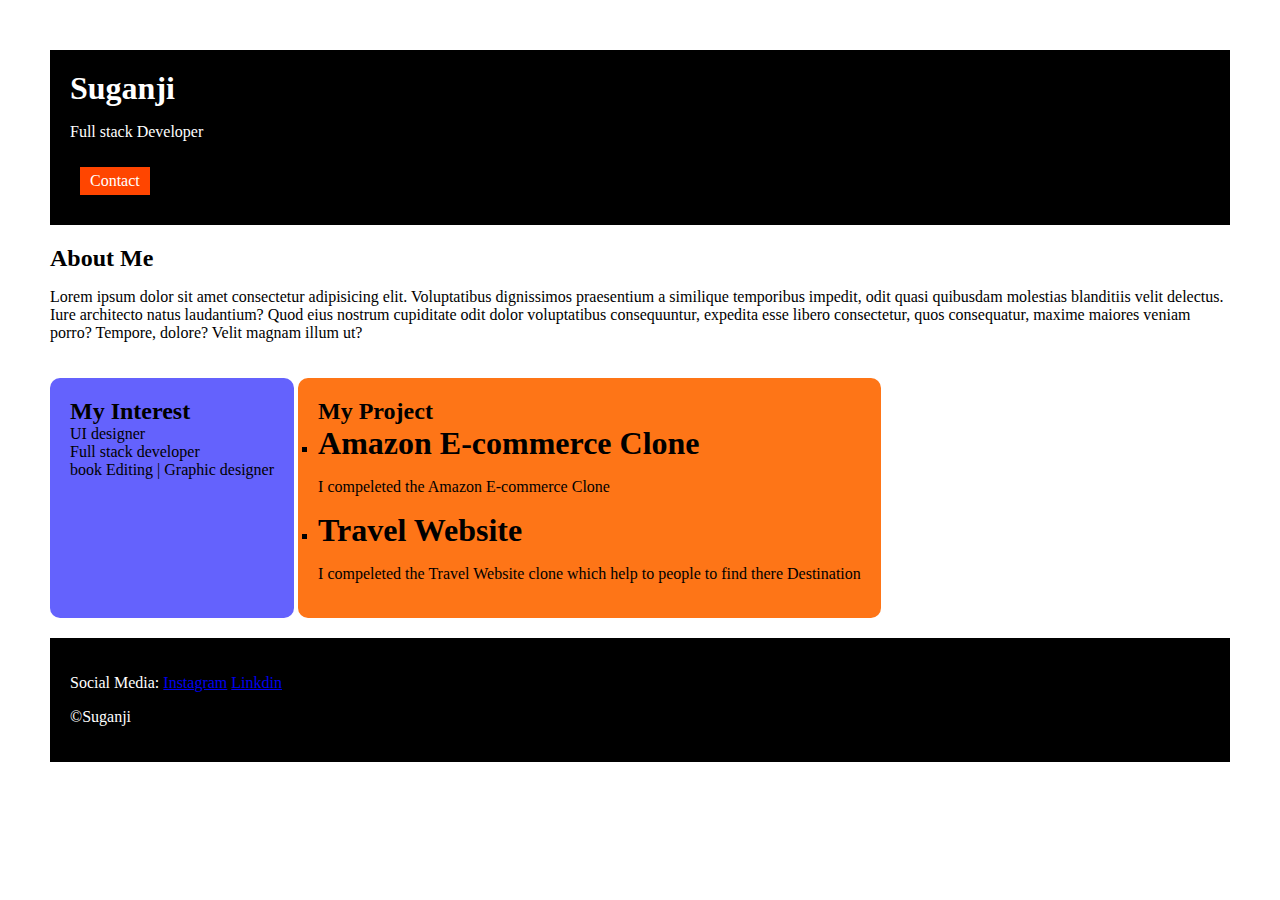
<file: index.html>
<!DOCTYPE html>
<html lang="en">
<head>
    <meta charset="UTF-8">
    <meta name="viewport" content="width=device-width, initial-scale=1.0">
    <link rel="stylesheet" href="style.css" >
    <title>Document</title>
</head>
<body>
    <div class="container">
        <div class="section-one ">
            <h1 class="section-one__name">Suganji</h1>
            <p class="section-one__role">Full stack Developer</p>
            <a class="section-one__contact" href="contact.html">Contact</a>
        </div>
       
      <div class="section-two">
        <h2 class="section-two__title">About Me</h2>
        <p class="section-two__desc"> Lorem ipsum dolor sit amet consectetur adipisicing elit. Voluptatibus dignissimos praesentium a similique temporibus impedit, odit quasi quibusdam molestias blanditiis velit delectus. Iure architecto natus laudantium? Quod eius nostrum cupiditate odit dolor voluptatibus consequuntur, expedita esse libero consectetur, quos consequatur, maxime maiores veniam porro? Tempore, dolore? Velit magnam illum ut?
        </p>
      </div>
        
       <div class="section-three">
        <h2 class="section-three__title">My Interest</h2>
        <ul type="disc" class="section-three__desc">
            <li>UI designer</li>
            <li>Full stack developer</li>
            <li>book Editing | Graphic designer</li>
        </ul>
    
       </div>
       
     <div class="section-four">
        <h2 class="section-four__title">My Project</h2>
        <ul type="square" class="section-four__desc">
            <li>
                <h1>Amazon E-commerce Clone</h1>
                <p>I compeleted the Amazon E-commerce Clone</p>
            </li>
            <li>
                <h1>Travel Website</h1>
                <p>I compeleted the Travel Website clone which help to people to find there Destination </p>
    
            </li>
    
        </ul>
        <p>
     </p></div>
    
        <div class="section-five">
           <p class="section-five__title"> Social Media:
            <a href="https://www.instagram.com/" target="_blank">Instagram</a>
            <a href="https://in.linkedin.com/" target="_blank">Linkdin</a>
       </p>
       <p class="section-five__desc">©Suganji</p>
        </div>
           
    </div>
</body>
</html>
</file>
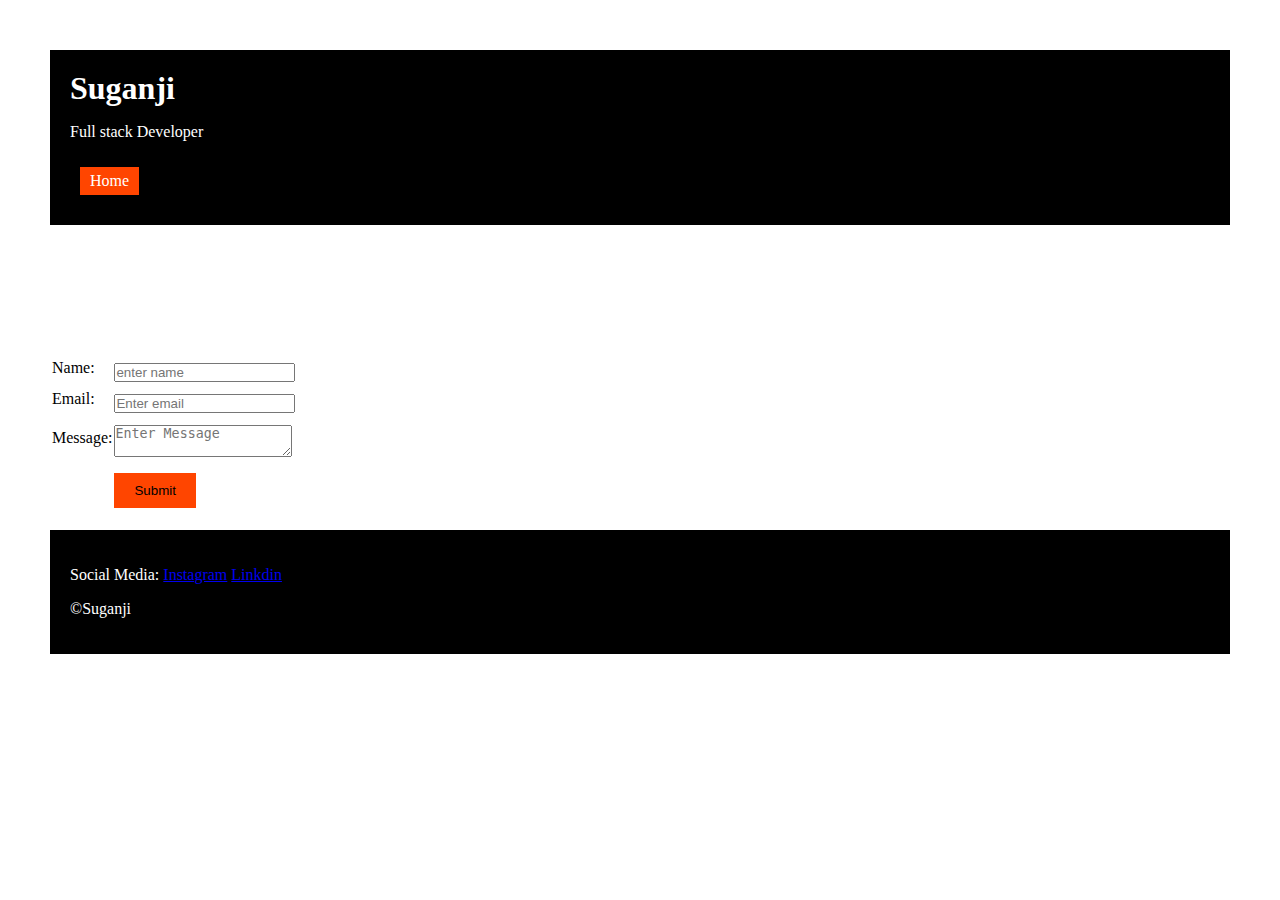
<file: contact.html>
<!DOCTYPE html>
<html lang="en">

<head>
  <meta charset="UTF-8">
  <meta name="viewport" content="width=device-width, initial-scale=1.0">
  <link rel="stylesheet" href="style.css">
  <title>Contact form</title>
</head>

<body>
  <div class="container">
    <div class="section-one ">
      <h1 class="section-one__name">Suganji</h1>
      <p class="section-one__role">Full stack Developer</p>
      <a class="section-one__contact" href="index.html">Home</a>
    </div>
    <form >
      <table>

        <tr>
          <td><label>Name:</label></td>
          <td><input type="text" placeholder="enter name" class="area"> </td>
        </tr><br> <br> <br>
        <tr>
          <td><label>Email:</label></td>
          <td><input type="email" placeholder="Enter email" class="area"></td>
        </tr><br><br>
        <tr>
          <td><label>Message:</label></td>
          <td><textarea placeholder="Enter Message" class="area"></textarea>
          <td>
        </tr> <br><br>
        <tr>
          <td></td>
          <td><input type="submit" class="submit"></td>
        </tr>
      </table>
    </form>
    <div class="section-five">
      <p class="section-five__title"> Social Media:
        <a href="https://www.instagram.com/" target="_blank">Instagram</a>
        <a href="https://in.linkedin.com/" target="_blank">Linkdin</a>
      </p>
      <p class="section-five__desc">©Suganji</p>
    </div>
</body>

</html>
</file>
<file: style.css>
.container {
    padding: 50px;
}
* {
    padding: 0;
    margin: 0;
}

div {
    display: block;
   
}
body {
    font-family: "Young Serif", serif;
    font-weight: 400;
    font-style: normal;
}
.section-one {
    background-color: black;
    color: white;
    padding: 20px;
}
.section-one__contact {
    background-color: orangered;
    color: white;
    text-decoration: none;
    padding-left: 10px;
    padding-right: 10px;
    padding-top: 5px;
    padding-bottom: 5px;
    display: inline-block;
    margin: 10px;
}

p {
    display: block;
    margin-block-start: 1em;
    margin-block-end: 1em;
    margin-inline-start: 0px;
    margin-inline-end: 0px;
    unicode-bidi: isolate;
}
.section-three {
    background-color: #6462FD;
    color: black;
    padding: 20px;
    display: inline-block;
    height: 200px;
    border-radius: 10px;
    vertical-align: top;
}
.section-three li{
    list-style: none;
}

.section-four {
    background-color: #FE7517;
    color: black;
    padding: 20px;
    display: inline-block;
    height: 200px;
    border-radius: 10px;
    vertical-align: top;
}
.section-five {
    background-color: black;
    color: white;
    padding: 20px;
}
.section-two, .section-three, .section-four, .section-five {
    margin-top: 20px;
}
.area,.submit {
    margin-top: 10px;
}
.submit{
    padding-top: 10px;
    padding-bottom: 10px;
    padding-left: 20px;
    padding-right: 20px;
    background-color: orangered;
    color: black;
    border: none;
}
</file>
